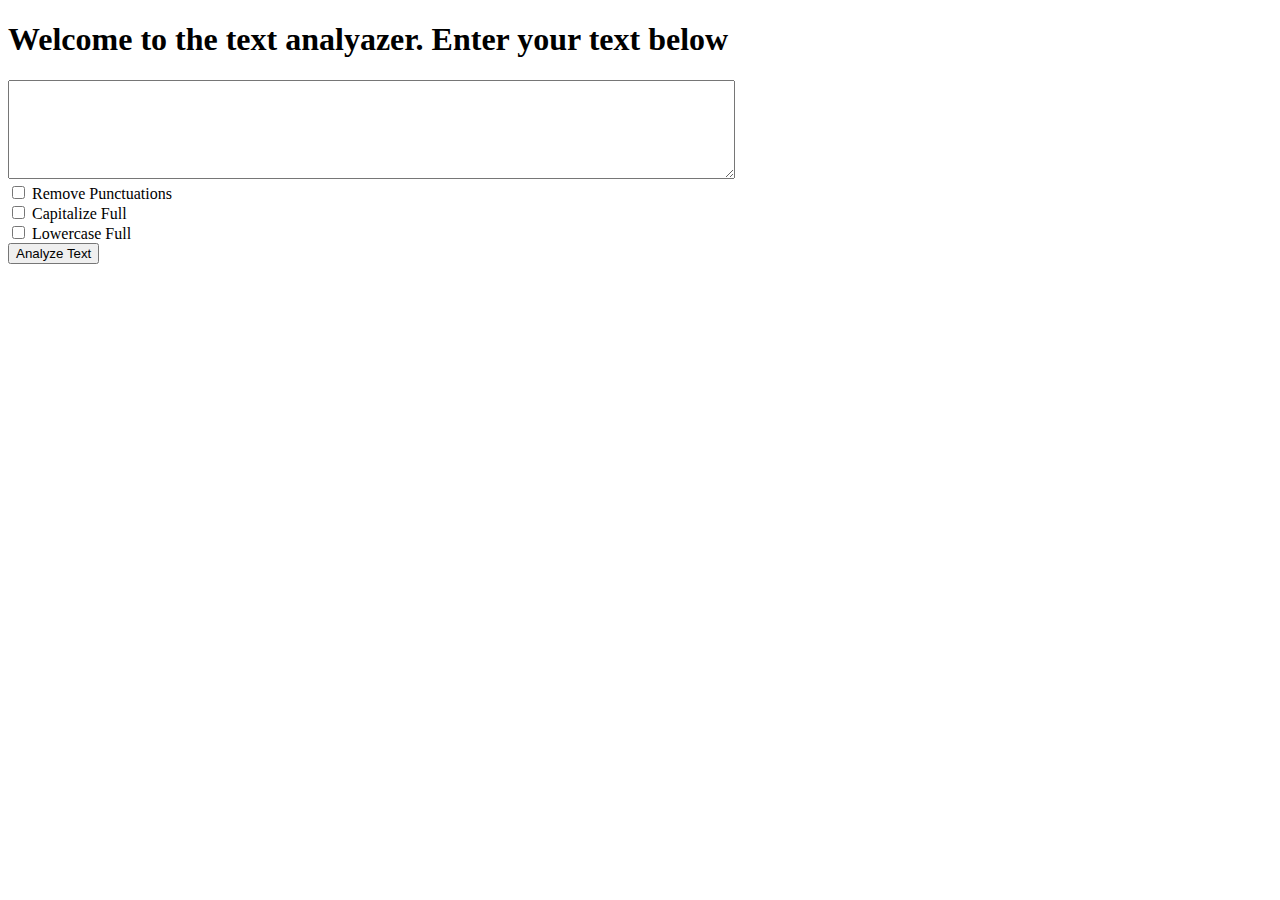
<file: templates/index_basic.html>
<!DOCTYPE html>
<html lang="en">
<head>
    <meta charset="UTF-8">
    <meta http-equiv="X-UA-Compatible" content="IE=edge">
    <meta name="viewport" content="width=device-width, initial-scale=1.0">
    <title>Document</title>
</head>
<body>
    <h1>Welcome to the text analyazer. Enter your text below</h1>
    <form action='/analyze' method='get'>
        <textarea name='text' style='margin: 0px; width: 721px; height: 93px;'></textarea>
        <br>
        <input type="checkbox" name="removepunc"> Remove Punctuations<br>
        <input type="checkbox" name="capitalize"> Capitalize Full<br>
        <input type="checkbox" name="lower"> Lowercase Full<br>
        <button type='submit'> Analyze Text</button>
    
    </form>

</body>
</html>
</file>
